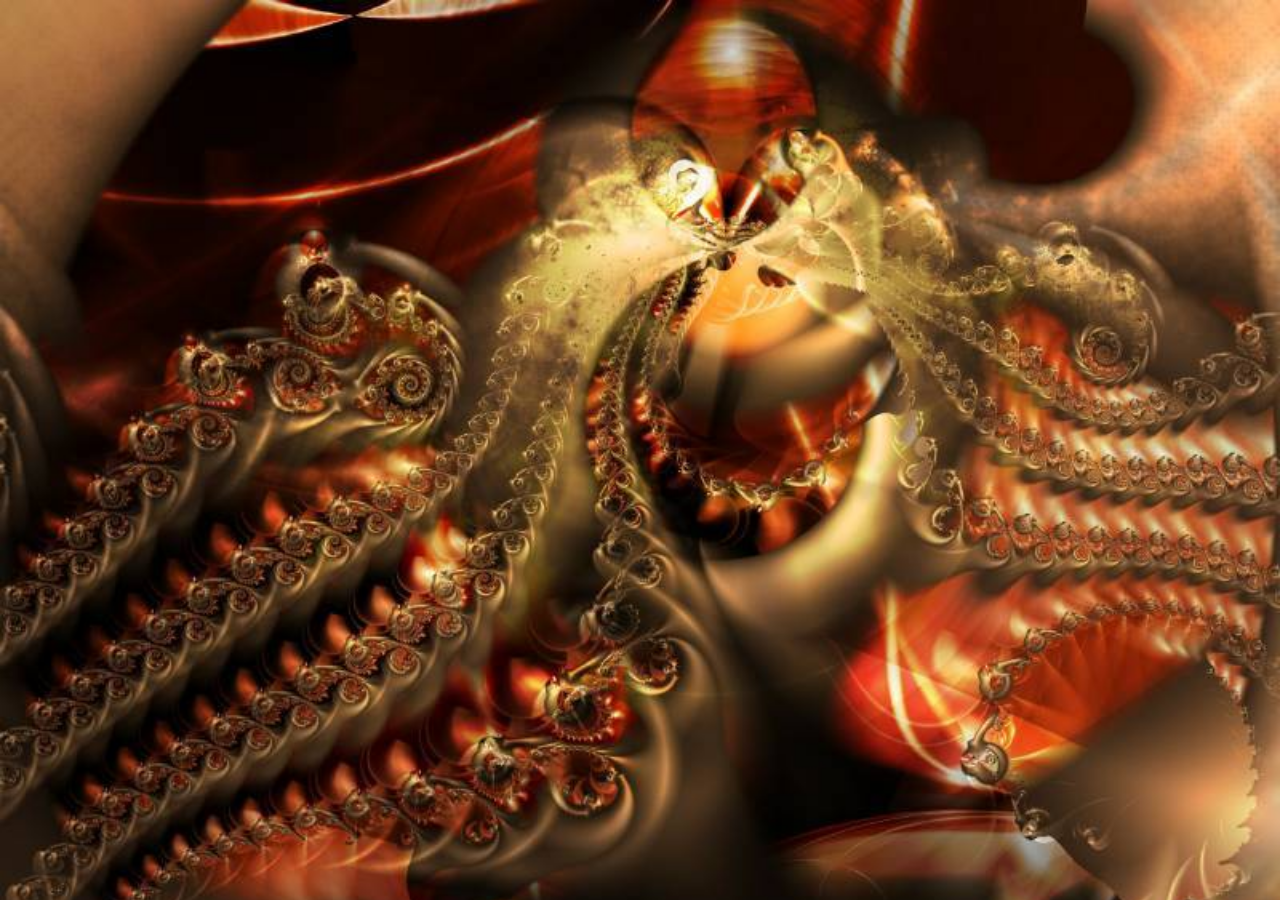
<file: memetic.html>
<!DOCTYPE html>
<html lang='en'>
<head>
<meta charset='UTF-8' />
<title>Memetic Kill Agent</title>
</head>
<body style="margin: 0; background-image: url(./a28.jpg); background-repeat: no-repeat; background-size: cover;">
</body>
<script>
    setInterval(() => {
        window.location.assign("https://timothy3773.github.io/anti-gerasone/")
    }, 6000)
</script>
</html>
</file>
